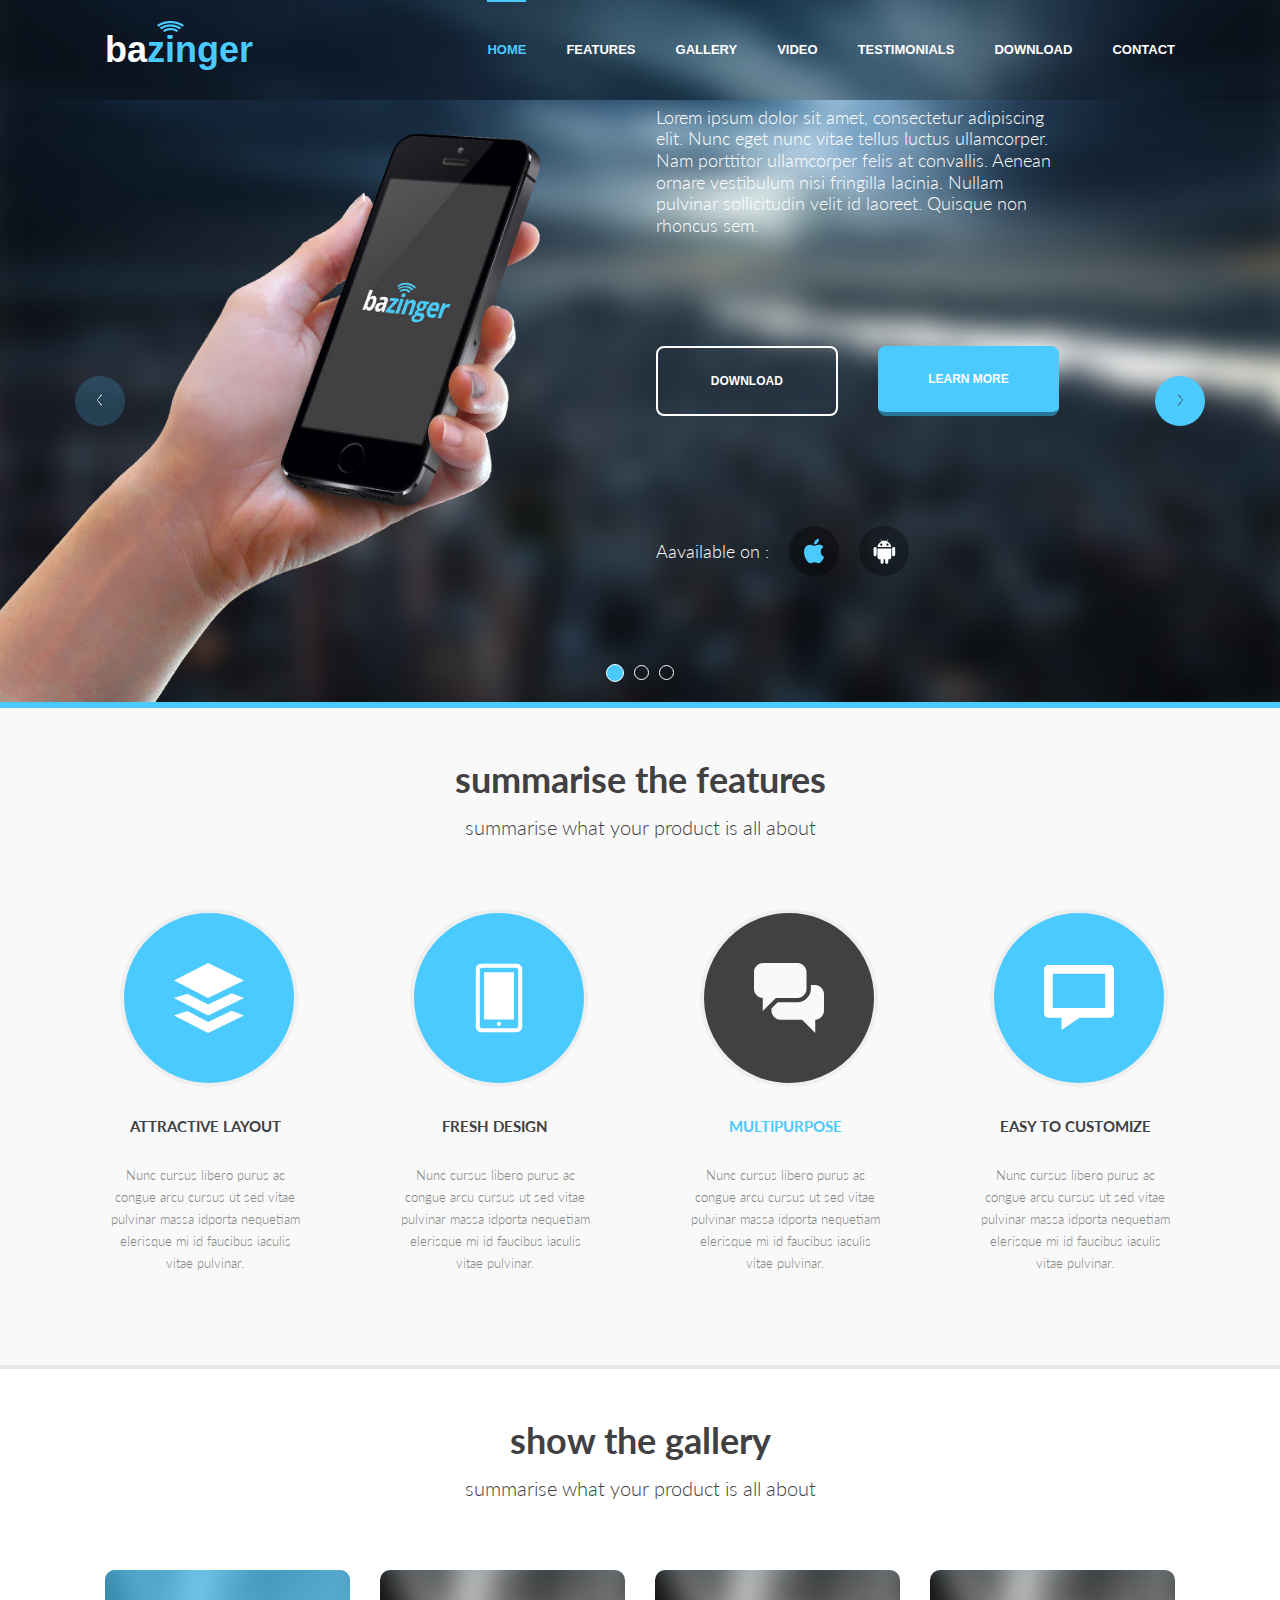
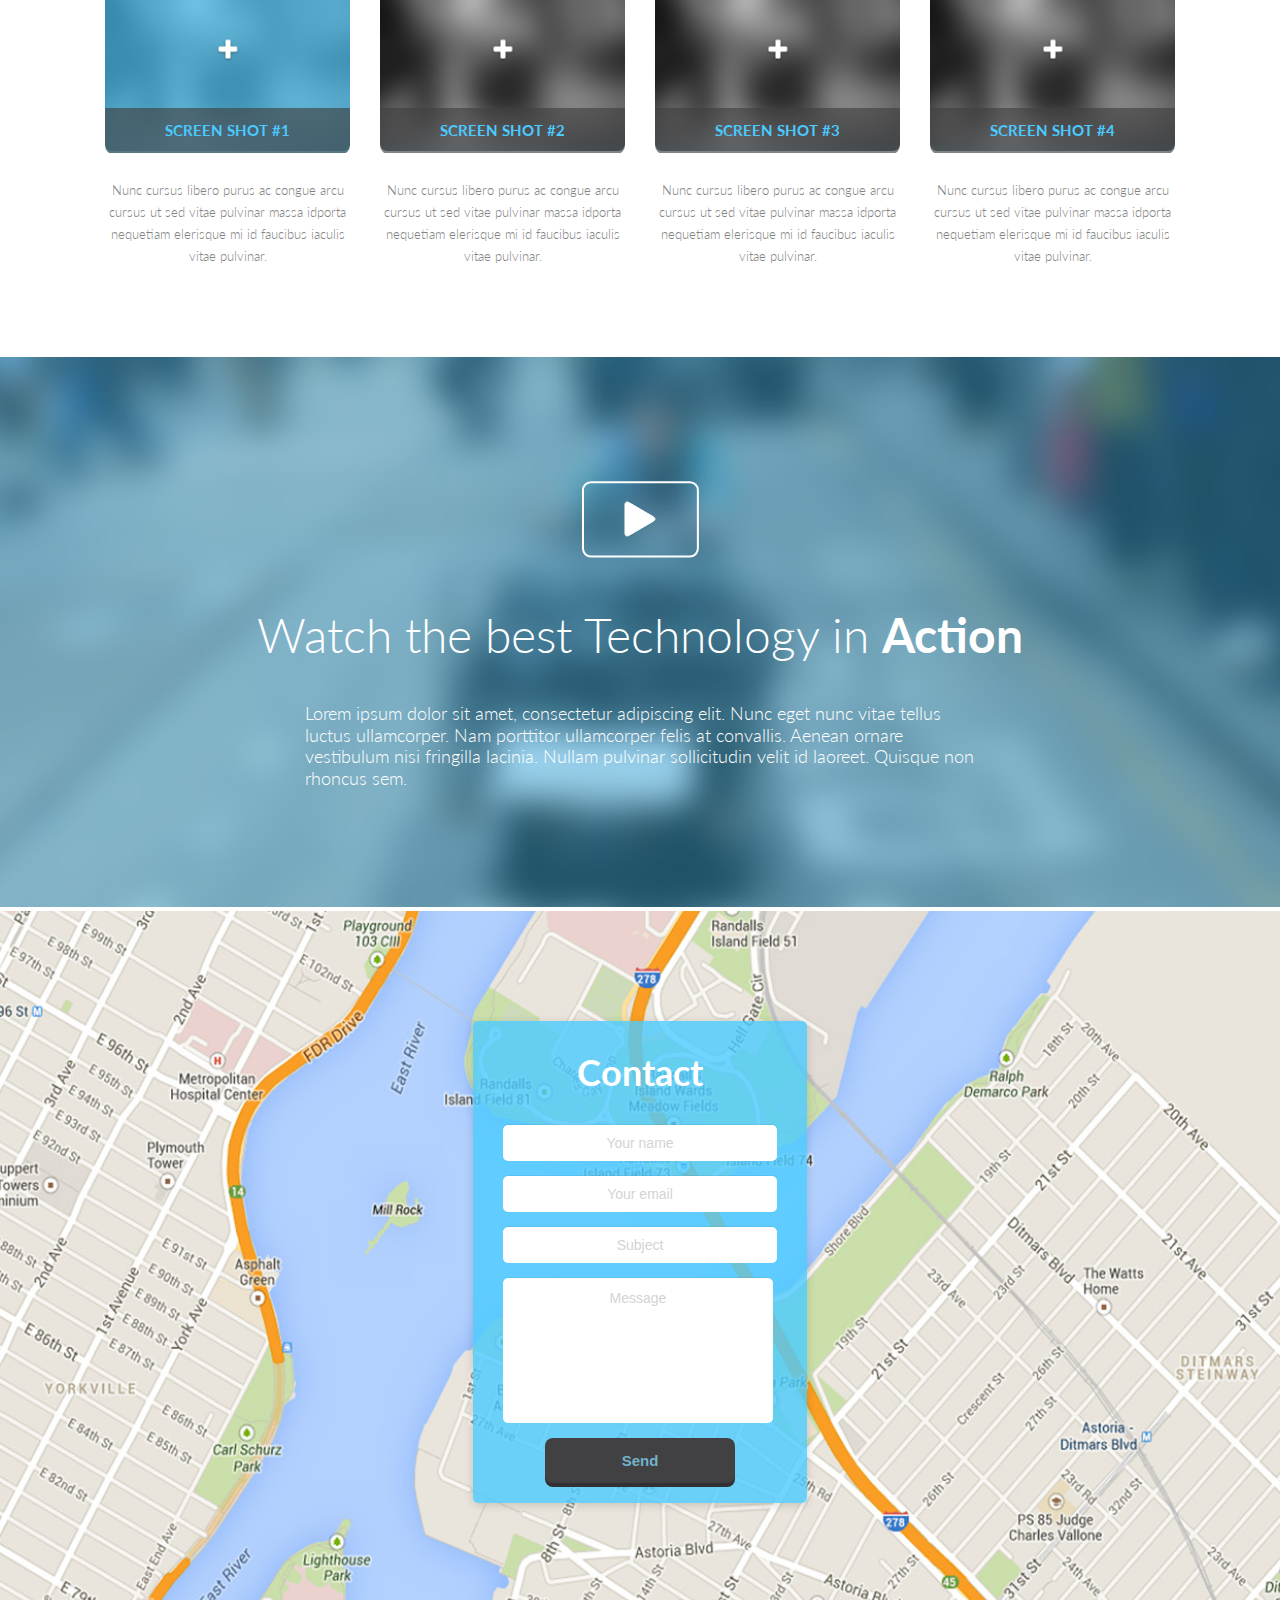
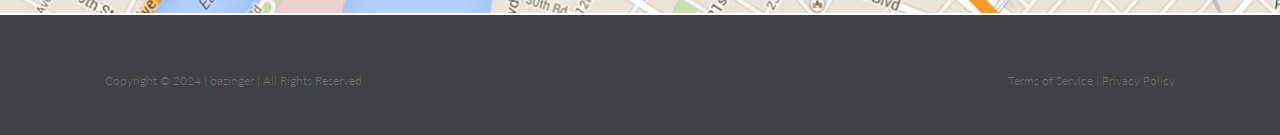
<file: index.html>
<!DOCTYPE html><html class="page" lang="en"><head><meta charset="UTF-8"><meta name="viewport" content="width=device-width, initial-scale=1.0"><title>bazinger</title><link rel="icon" type="image/x-icon" href="signal.923a9acd.ico"><link rel="stylesheet" href="main.ab045ac4.css"><script type="text/javascript" src="main.85f75eac.js" defer></script><script type="text/javascript" src="video.b539ad34.js" defer></script><script type="text/javascript" src="header.4826497b.js" defer></script></head><body class="page__body"> <aside class="menu page__menu" id="menu"> <div class="page__container"> <div class="header__top"> <a class="header__logo" href="#"> ba<span class="header__logo-colored">zinger</span> <img src="signal.295ed916.png" alt="signal" class="header__logo-img"> </a> <a href="#" class="header__menu"> <svg class="header__menu-img" width="18" height="18" viewBox="0 0 14 14" fill="white"> <path d="M7.00023 5.58599L11.9502 0.635986L13.3642 2.04999L8.41423 6.99999L13.3642 11.95L11.9502 13.364L7.00023 8.41399L2.05023 13.364L0.63623 11.95L5.58623 6.99999L0.63623 2.04999L2.05023 0.635986L7.00023 5.58599Z"> </path></svg> </a> </div> <ul class="header__list menu__list"> <li class="header__item"> <a href="#home" class="menu__link">Home</a> </li> <li class="header__item"> <a href="#features" class="menu__link">Features</a> </li> <li class="header__item"> <a href="#gallery" class="menu__link">Gallery</a> </li> <li class="header__item"> <a href="#video" class="menu__link">Video</a> </li> <li class="header__item"> <a href="#testimonials" class="menu__link">testimonials</a> </li> <li class="header__item"> <a href="#testimonials" class="menu__link">download</a> </li> <li class="header__item"> <a href="#contact" class="menu__link">contact</a> </li> </ul> </div> </aside> <div class="header"> <div class="page__container"> <div class="header__top"> <a class="header__logo" href="#"> ba<span class="header__logo-colored">zinger</span> <img src="signal.295ed916.png" alt="signal" class="header__logo-img"> </a> <ul class="header__list"> <li class="header__item"> <a href="#home" class="header__link header__link--current">Home</a> </li> <li class="header__item"> <a href="#features" class="header__link">Features</a> </li> <li class="header__item"> <a href="#gallery" class="header__link">Gallery</a> </li> <li class="header__item"> <a href="#video" class="header__link">Video</a> </li> <li class="header__item"> <a href="#testimonials" class="header__link">testimonials</a> </li> <li class="header__item"> <a href="#testimonials" class="header__link">download</a> </li> <li class="header__item"> <a href="#contact" class="header__link">contact</a> </li> </ul> <a href="#menu" class="header__menu"> <img class="header__menu-img" src="menu-burger.73f4af8c.svg" alt="menu"> </a> </div> </div> </div> <section class="slider" id="home"> <div class="slider__container"> <div class="slider__line"> <div class="slider__slide"> <div class="slide__container"> <h2 class="page__mainTitle slide__title"> Simple, Beautiful <span class="bold slide__title-bold">and Amazing</span> </h2> <p class="page__text slide__text"> Lorem ipsum dolor sit amet, consectetur adipiscing elit. Nunc eget nunc vitae tellus luctus ullamcorper. Nam porttitor ullamcorper felis at convallis. Aenean ornare vestibulum nisi fringilla lacinia. Nullam pulvinar sollicitudin velit id laoreet. Quisque non rhoncus sem. </p> <div class="slide__buttons"> <button class="button slide__buttons-button slide__buttons-donwload">DOWNLOAD</button> <button class="button slide__buttons-button slide__buttons-more">LEARN MORE</button> </div> <div class="slide__app"> <p class="slide__app-p">Aavailable on :</p> <a href="https://www.apple.com/app-store/" class="slide__app-link"> <svg xmlns="http://www.w3.org/2000/svg" xmlns:xlink="http://www.w3.org/1999/xlink" width="21px" height="26px"> <path fill-rule="evenodd" fill="rgb(75, 202, 255)" d="M16.771,13.814 C16.740,10.691 19.318,9.193 19.433,9.120 C17.984,6.1000 15.728,6.709 14.925,6.676 C13.004,6.481 11.177,7.806 10.204,7.806 C9.232,7.806 7.727,6.704 6.135,6.734 C4.043,6.764 2.113,7.951 1.034,9.825 C-1.139,13.598 0.478,19.188 2.597,22.248 C3.633,23.745 4.868,25.428 6.490,25.368 C8.050,25.307 8.641,24.358 10.529,24.358 C12.416,24.358 12.947,25.368 14.599,25.337 C16.279,25.307 17.344,23.811 18.372,22.308 C19.561,20.570 20.050,18.888 20.080,18.801 C20.043,18.785 16.804,17.543 16.771,13.814 ZM13.667,4.650 C14.527,3.606 15.108,2.158 14.949,0.713 C13.710,0.763 12.207,1.538 11.318,2.580 C10.520,3.504 9.822,4.979 10.009,6.396 C11.393,6.503 12.805,5.691 13.667,4.650 Z"></path> </svg> </a> <a href="https://www.apple.com/app-store/" class="slide__app-link"> <svg xmlns="http://www.w3.org/2000/svg" xmlns:xlink="http://www.w3.org/1999/xlink" width="23px" height="25px"> <path fill-rule="evenodd" fill="rgb(255, 255, 255)" d="M20.634,7.959 C19.786,7.959 19.093,8.653 19.093,9.500 L19.093,15.664 C19.093,16.512 19.786,17.205 20.634,17.205 C21.482,17.205 22.175,16.512 22.175,15.664 L22.175,9.500 C22.175,8.653 21.482,7.959 20.634,7.959 ZM2.141,7.959 C1.294,7.959 0.600,8.653 0.600,9.500 L0.600,15.664 C0.600,16.512 1.294,17.205 2.141,17.205 C2.990,17.205 3.683,16.512 3.683,15.664 L3.683,9.500 C3.683,8.653 2.990,7.959 2.141,7.959 ZM4.453,17.976 C4.453,19.252 5.488,20.287 6.765,20.287 L7.535,20.287 L7.535,23.370 C7.535,24.217 8.228,24.910 9.076,24.910 C9.924,24.910 10.617,24.217 10.617,23.370 L10.617,20.287 L12.158,20.287 L12.158,23.370 C12.158,24.217 12.851,24.910 13.699,24.910 C14.547,24.910 15.240,24.217 15.240,23.370 L15.240,20.287 L16.011,20.287 C17.288,20.287 18.322,19.252 18.322,17.976 L18.322,9.500 L4.453,9.500 L4.453,17.976 ZM14.243,2.409 L15.218,0.536 C15.268,0.442 15.230,0.325 15.137,0.276 C15.042,0.227 14.926,0.264 14.877,0.358 L13.887,2.260 C13.111,1.960 12.269,1.795 11.388,1.795 C10.506,1.795 9.664,1.960 8.889,2.260 L7.899,0.358 C7.850,0.264 7.733,0.227 7.638,0.276 C7.545,0.325 7.507,0.442 7.557,0.536 L8.532,2.409 C6.350,3.396 4.770,5.481 4.496,7.959 L18.279,7.959 C18.005,5.481 16.425,3.396 14.243,2.409 ZM8.306,6.765 C7.689,6.765 7.188,6.264 7.188,5.648 C7.188,5.031 7.689,4.530 8.306,4.530 C8.923,4.530 9.423,5.031 9.423,5.648 C9.423,6.264 8.923,6.765 8.306,6.765 ZM14.470,6.765 C13.853,6.765 13.352,6.264 13.352,5.648 C13.352,5.031 13.853,4.530 14.470,4.530 C15.087,4.530 15.587,5.031 15.587,5.648 C15.587,6.264 15.087,6.765 14.470,6.765 Z"></path> </svg> </a> </div> </div> </div> <div class="slider__slide"></div> <div class="slider__slide"></div> </div> </div> <button class="button slider__arrow slider__arrow--prev"> <svg class="button slider__arrow-icon" xmlns="http://www.w3.org/2000/svg" xmlns:xlink="http://www.w3.org/1999/xlink" width="7px" height="12px"> <path fill-rule="evenodd" d="M-0.000,11.999 L1.400,11.999 L6.1000,5.999 L1.400,-0.001 L-0.000,-0.001 L5.600,5.999 L-0.000,11.999 Z"></path> </svg> </button> <button class="button slider__arrow slider__arrow--active slider__arrow--next"> <svg class="button slider__arrow-icon" xmlns="http://www.w3.org/2000/svg" xmlns:xlink="http://www.w3.org/1999/xlink" width="7px" height="12px"> <path fill-rule="evenodd" d="M-0.000,11.999 L1.400,11.999 L6.1000,5.999 L1.400,-0.001 L-0.000,-0.001 L5.600,5.999 L-0.000,11.999 Z"></path> </svg> </button> <div class="slider__nav"> <button class="button slider__nav-dot slider__nav-dot--active"></button> <button class="button slider__nav-dot"></button> <button class="button slider__nav-dot"></button> </div> </section> <section class="features page__section" id="features"> <div class="page__container"> <h2 class="page__title">summarise the features</h2> <p class="page__subtitle">summarise what your product is all about</p> <div class="features__flex page__flex"> <div class="features__container page__section-container"> <div class="features__img"> <div class="features__img-container"> <svg xmlns="http://www.w3.org/2000/svg" xmlns:xlink="http://www.w3.org/1999/xlink" width="70px" height="70px"> <path fill-rule="evenodd" fill="rgb(255, 255, 255)" d="M0.011,34.999 L13.405,30.626 L34.1000,41.424 L57.688,30.353 L69.989,34.999 L34.1000,52.494 L0.011,34.999 ZM0.011,17.505 L34.1000,0.011 L69.989,17.505 L34.1000,34.999 L0.011,17.505 ZM34.1000,58.918 L57.688,47.847 L69.989,52.494 L34.1000,69.989 L0.011,52.494 L13.405,48.120 L34.1000,58.918 Z"></path> </svg> </div> </div> <h3 class="features__title page__headline">Attractive Layout</h3> <p class="features__p page__p">Nunc cursus libero purus ac congue arcu cursus ut sed vitae pulvinar massa idporta nequetiam elerisque mi id faucibus iaculis vitae pulvinar. </p> </div> <div class="features__container page__section-container"> <div class="features__img"> <div class="features__img-container"> <svg xmlns="http://www.w3.org/2000/svg" xmlns:xlink="http://www.w3.org/1999/xlink" width="47px" height="69px"> <path fill-rule="evenodd" fill="rgb(255, 255, 255)" d="M40.599,68.989 L6.401,68.989 C2.870,68.989 -0.011,66.088 -0.011,62.522 L-0.011,6.477 C-0.011,2.912 2.870,0.010 6.401,0.010 L40.599,0.010 C44.139,0.010 47.011,2.912 47.011,6.477 L47.011,62.522 C47.011,66.088 44.139,68.989 40.599,68.989 ZM42.736,6.477 C42.736,5.290 41.776,4.322 40.599,4.322 L6.401,4.322 C5.224,4.322 4.264,5.290 4.264,6.477 L4.264,62.522 C4.264,63.710 5.224,64.678 6.401,64.678 L40.599,64.678 C41.776,64.678 42.736,63.710 42.736,62.522 L42.736,6.477 ZM8.539,8.633 L38.461,8.633 L38.461,56.055 L8.539,56.055 L8.539,8.633 ZM23.500,58.211 C24.677,58.211 25.637,59.179 25.637,60.366 C25.637,61.554 24.677,62.522 23.500,62.522 C22.323,62.522 21.363,61.554 21.363,60.366 C21.363,59.179 22.323,58.211 23.500,58.211 Z"></path> </svg> </div> </div> <h3 class="features__title page__headline">Fresh Design</h3> <p class="features__p page__p"> Nunc cursus libero purus ac congue arcu cursus ut sed vitae pulvinar massa idporta nequetiam elerisque mi id faucibus iaculis vitae pulvinar. </p> </div> <div class="features__container page__section-container"> <div class="features__img"> <div class="features__img-container features__img-container--colored"> <svg xmlns="http://www.w3.org/2000/svg" xmlns:xlink="http://www.w3.org/1999/xlink" width="70px" height="70px"> <path fill-rule="evenodd" fill="rgb(249, 249, 249)" d="M61.242,56.868 L61.242,69.989 L48.121,56.868 L26.253,56.868 C21.879,56.868 17.505,52.494 17.505,48.120 L17.505,45.557 L23.690,39.373 L43.747,39.373 C50.496,39.373 56.868,32.997 56.868,26.252 L56.868,21.879 L61.242,21.879 C65.615,21.879 69.989,26.252 69.989,30.626 L69.989,48.120 C69.989,52.494 65.615,56.868 61.242,56.868 ZM43.747,34.999 L21.879,34.999 L8.758,48.120 L8.758,34.999 C4.384,34.999 0.011,30.626 0.011,26.252 L0.011,8.758 C0.011,4.384 4.384,0.010 8.758,0.010 L43.747,0.010 C48.121,0.010 52.494,4.384 52.494,8.758 L52.494,26.252 C52.494,30.626 48.121,34.999 43.747,34.999 Z"></path> </svg> </div> </div> <h3 class="features__title page__headline page__headline--colored">multipurpose</h3> <p class="features__p page__p"> Nunc cursus libero purus ac congue arcu cursus ut sed vitae pulvinar massa idporta nequetiam elerisque mi id faucibus iaculis vitae pulvinar. </p> </div> <div class="features__container page__section-container"> <div class="features__img"> <div class="features__img-container"> <svg xmlns="http://www.w3.org/2000/svg" xmlns:xlink="http://www.w3.org/1999/xlink" width="70px" height="66px"> <path fill-rule="evenodd" fill="rgb(255, 255, 255)" d="M65.615,-0.001 L4.385,-0.001 C1.980,-0.001 0.011,1.980 0.011,4.400 L0.011,48.400 C0.011,50.819 1.980,52.800 4.385,52.800 L17.505,52.800 L17.505,65.1000 L35.542,52.800 L65.615,52.800 C68.020,52.800 69.989,50.819 69.989,48.400 L69.989,4.400 C69.989,1.980 68.020,-0.001 65.615,-0.001 ZM61.242,43.1000 L8.758,43.1000 L8.758,8.800 L61.242,8.800 L61.242,43.1000 Z"></path> </svg> </div> </div> <h3 class="features__title page__headline">Easy to customize</h3> <p class="features__p page__p"> Nunc cursus libero purus ac congue arcu cursus ut sed vitae pulvinar massa idporta nequetiam elerisque mi id faucibus iaculis vitae pulvinar. </p> </div> </div> </div> </section> <section class="gallery page__section" id="gallery"> <div class="page__container"> <h2 class="page__title">show the gallery</h2> <p class="page__subtitle">summarise what your product is all about </p> <div class="gallery__flex page__flex"> <div class="gallery__container page__section-container"> <div class="gallery__img gallery__img--active"> <div class="gallery__img-overlay"></div> <img src="plus.85a18d09.png" alt="plus" class="gallery__img-plus"> <img src="screenShot.c7dedfc8.png" alt="screen shot" class="gallery__img-img"> <h3 class="gallery__headline page__headline">SCREEN SHOT #1</h3> </div> <p class="features__p page__p"> Nunc cursus libero purus ac congue arcu cursus ut sed vitae pulvinar massa idporta nequetiam elerisque mi id faucibus iaculis vitae pulvinar. </p> </div> <div class="gallery__container page__section-container"> <div class="gallery__img"> <div class="gallery__img-overlay"></div> <img src="plus.85a18d09.png" alt="plus" class="gallery__img-plus"> <img src="screenShot.c7dedfc8.png" alt="screen shot" class="gallery__img-img"> <h3 class="gallery__headline page__headline">SCREEN SHOT #2</h3> </div> <p class="features__p page__p"> Nunc cursus libero purus ac congue arcu cursus ut sed vitae pulvinar massa idporta nequetiam elerisque mi id faucibus iaculis vitae pulvinar. </p> </div> <div class="gallery__container page__section-container"> <div class="gallery__img"> <div class="gallery__img-overlay"></div> <img src="plus.85a18d09.png" alt="plus" class="gallery__img-plus"> <img src="screenShot.c7dedfc8.png" alt="screen shot" class="gallery__img-img"> <h3 class="gallery__headline page__headline">SCREEN SHOT #3</h3> </div> <p class="features__p page__p"> Nunc cursus libero purus ac congue arcu cursus ut sed vitae pulvinar massa idporta nequetiam elerisque mi id faucibus iaculis vitae pulvinar. </p> </div> <div class="gallery__container page__section-container"> <div class="gallery__img"> <div class="gallery__img-overlay"></div> <img src="plus.85a18d09.png" alt="plus" class="gallery__img-plus"> <img src="screenShot.c7dedfc8.png" alt="screen shot" class="gallery__img-img"> <h3 class="gallery__headline page__headline">SCREEN SHOT #4</h3> </div> <p class="features__p page__p"> Nunc cursus libero purus ac congue arcu cursus ut sed vitae pulvinar massa idporta nequetiam elerisque mi id faucibus iaculis vitae pulvinar. </p> </div> </div> </div> </section> <section class="page__container video" id="video"> <button class="button video__play"> <svg class="video__play-svg" xmlns="http://www.w3.org/2000/svg" xmlns:xlink="http://www.w3.org/1999/xlink" width="126px" height="85px"> <path fill-rule="evenodd" stroke-width="2px" fill-opacity="0" d="M13.972,5.145 L112.871,5.145 C117.290,5.145 120.871,8.727 120.871,13.145 L120.871,71.620 C120.871,76.038 117.290,79.621 112.871,79.621 L13.972,79.621 C9.554,79.621 5.972,76.038 5.972,71.620 L5.972,13.145 C5.972,8.727 9.554,5.145 13.972,5.145 Z"></path> <path fill-rule="evenodd" d="M76.551,39.919 L67.871,34.790 C65.935,33.645 62.766,31.775 60.822,30.630 L51.823,25.501 C49.888,24.356 47.985,25.275 47.985,27.549 L47.985,56.450 C47.985,58.716 49.888,59.644 51.823,58.498 L60.663,53.370 C62.606,52.224 65.856,50.354 67.791,49.209 L76.511,44.080 C78.446,42.935 78.486,41.064 76.551,39.919 Z"></path> </svg> </button> <h2 class="page__mainTitle video__title"> Watch the best Technology in <span class="bold">Action</span> </h2> <p class="page__text video__text"> Lorem ipsum dolor sit amet, consectetur adipiscing elit. Nunc eget nunc vitae tellus luctus ullamcorper. Nam porttitor ullamcorper felis at convallis. Aenean ornare vestibulum nisi fringilla lacinia. Nullam pulvinar sollicitudin velit id laoreet. Quisque non rhoncus sem. </p>  <div class="video__modal"></div> </section> <section class="contact" id="contact"> <form action="" class="form" id="form"> <h3 class="form__title">Contact</h3> <input class="form__input" type="text" placeholder="Your name" required> <input class="form__input" type="email" placeholder="Your email" required> <input class="form__input" type="text" placeholder="Subject" required> <textarea class="form__input form__input--message" type="text" placeholder="Message" required></textarea> <button class="button form__button" type="submit">Send</button> </form> </section> <footer class="footer"> <div class="footer__container page__container"> <p class="footer__copyright"> Copyright © 2024 | bazinger | All Rights Reserved </p> <p class="footer__copyright"> Terms of Service | Privacy Policy </p> </div> </footer> </body></html>
</file>
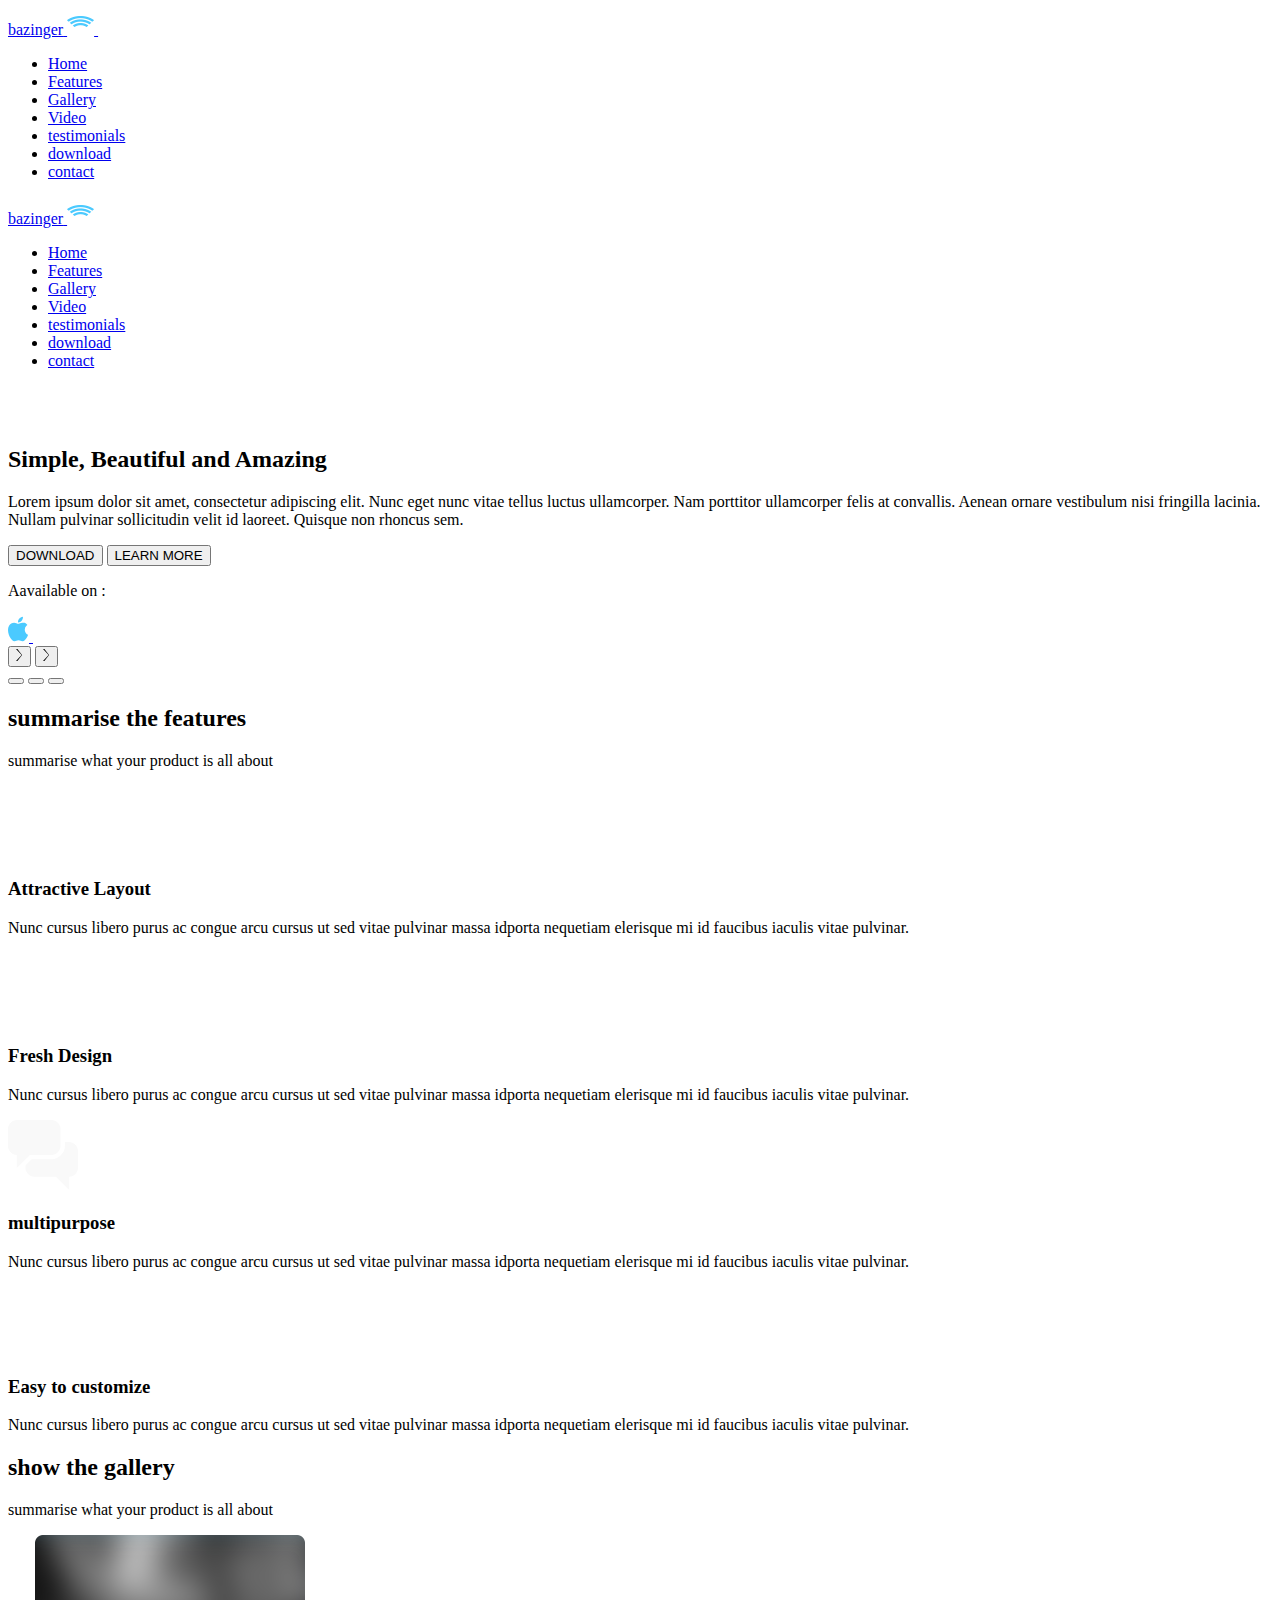
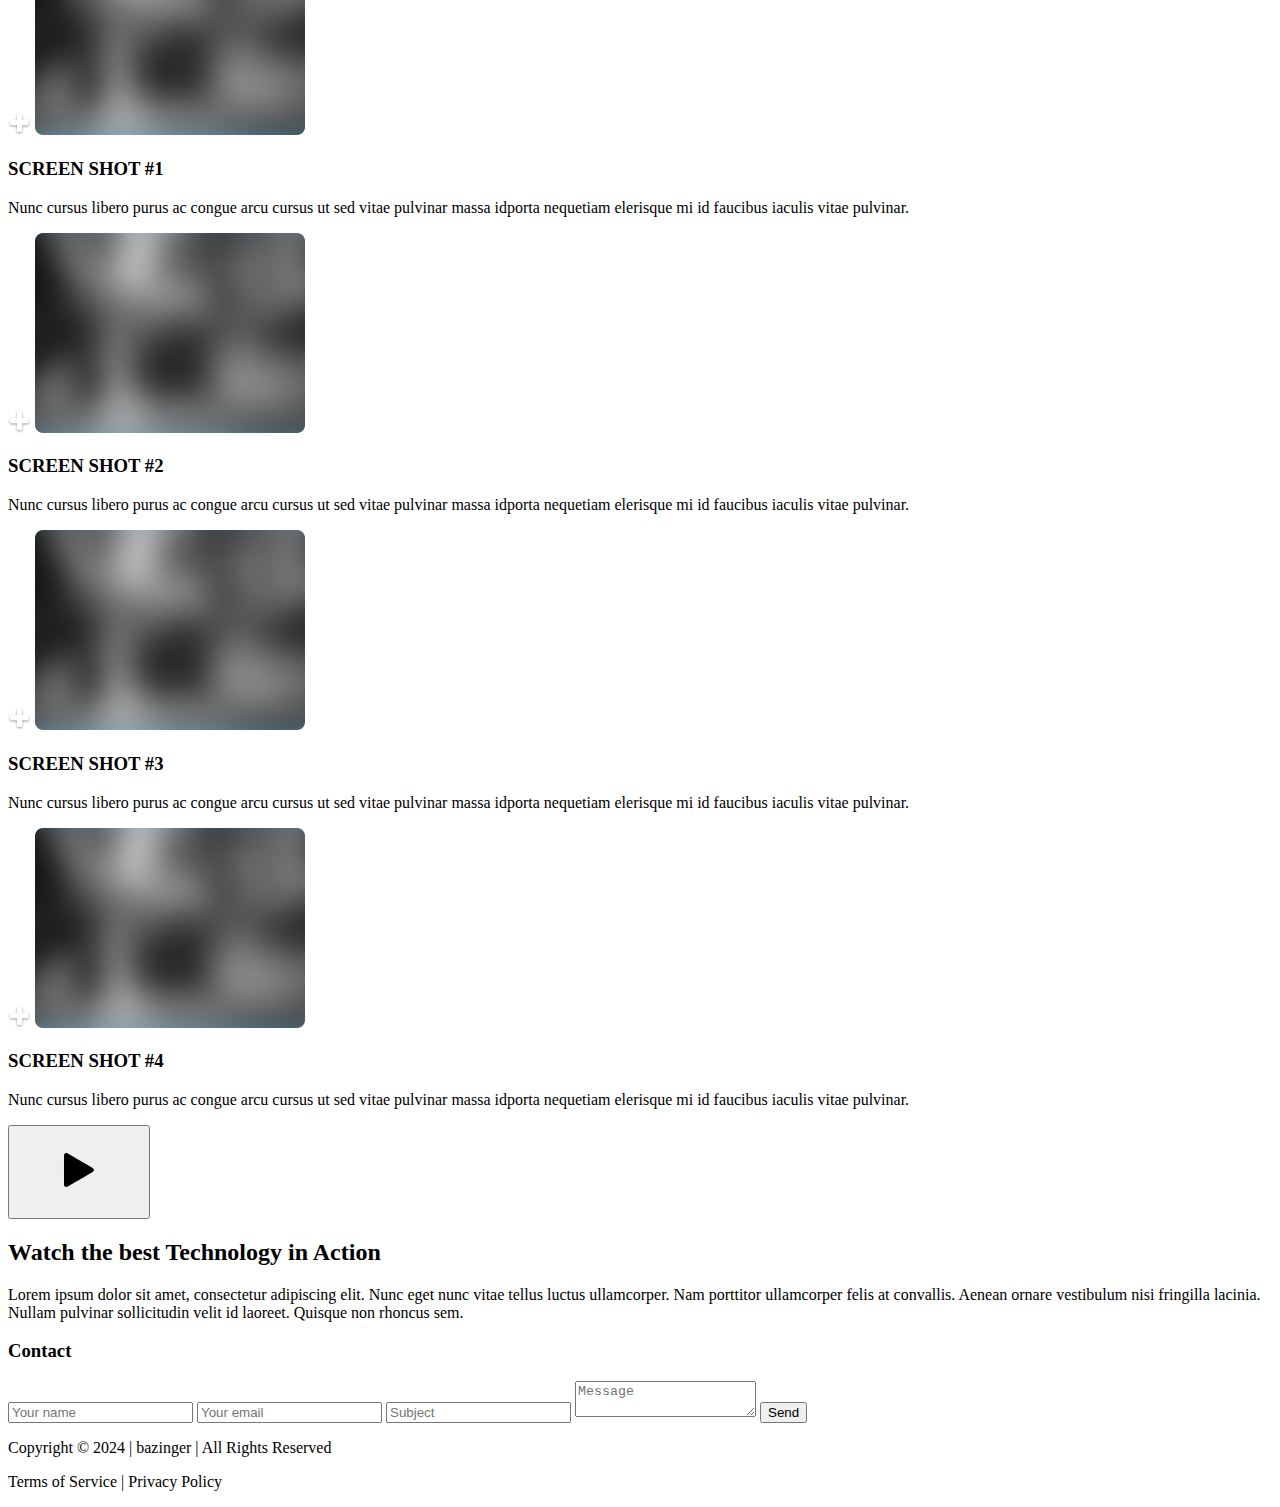
<file: src/index.html>
<!DOCTYPE html>
<html class="page" lang="en">

<head>
  <meta charset="UTF-8">
  <meta name="viewport" content="width=device-width, initial-scale=1.0">
  <title>bazinger</title>
  <link rel="icon" type="image/x-icon" href="images/signal.ico">
  <link rel="stylesheet" href="./styles/main.scss">
  <script type="text/javascript" src="scripts/main.js" defer></script>
  <script type="text/javascript" src="scripts/video.js" defer></script>
  <script type="text/javascript" src="scripts/header.js" defer></script>
</head>

<body class="page__body">
  <aside class="page__menu menu" id="menu">
    <div class="page__container">
      <div class="header__top">
        <a class="header__logo" href="#">
          ba<span class="header__logo-colored">zinger</span>
          <img src="images/signal.png" alt="signal" class="header__logo-img">
        </a>

        <a href="#" class="header__menu">
          <svg class="header__menu-img" width="18" height="18" viewBox="0 0 14 14" fill="white">
            <path
              d="M7.00023 5.58599L11.9502 0.635986L13.3642 2.04999L8.41423 6.99999L13.3642 11.95L11.9502 13.364L7.00023 8.41399L2.05023 13.364L0.63623 11.95L5.58623 6.99999L0.63623 2.04999L2.05023 0.635986L7.00023 5.58599Z">
          </svg>
        </a>
      </div>

      <ul class="header__list menu__list">
        <li class="header__item ">
          <a href="#home" class="menu__link">Home</a>
        </li>

        <li class="header__item">
          <a href="#features" class="menu__link">Features</a>
        </li>

        <li class="header__item">
          <a href="#gallery" class="menu__link">Gallery</a>
        </li>

        <li class="header__item">
          <a href="#video" class="menu__link">Video</a>
        </li>

        <li class="header__item">
          <a href="#testimonials" class="menu__link">testimonials</a>
        </li>

        <li class="header__item">
          <a href="#testimonials" class="menu__link">download</a>
        </li>

        <li class="header__item">
          <a href="#contact" class="menu__link">contact</a>
        </li>
      </ul>
    </div>
  </aside>

  <div class="header">
    <div class="page__container">
      <div class="header__top">
        <a class="header__logo" href="#">
          ba<span class="header__logo-colored">zinger</span>
          <img src="images/signal.png" alt="signal" class="header__logo-img">
        </a>

        <ul class="header__list">
          <li class="header__item ">
            <a href="#home" class="header__link header__link--current">Home</a>
          </li>

          <li class="header__item">
            <a href="#features" class="header__link">Features</a>
          </li>

          <li class="header__item">
            <a href="#gallery" class="header__link">Gallery</a>
          </li>

          <li class="header__item">
            <a href="#video" class="header__link">Video</a>
          </li>

          <li class="header__item">
            <a href="#testimonials" class="header__link">testimonials</a>
          </li>

          <li class="header__item">
            <a href="#testimonials" class="header__link">download</a>
          </li>

          <li class="header__item">
            <a href="#contact" class="header__link">contact</a>
          </li>
        </ul>

        <a href="#menu" class="header__menu">
          <img class="header__menu-img" src="images/icons/menu-burger.svg" alt="menu">
        </a>
      </div>
    </div>
  </div>

  <section class="slider" id="home">
    <div class="slider__container">
      <div class="slider__line">
        <div class="slider__slide">
          <div class="slide__container">
            <h2 class="page__mainTitle slide__title">
              Simple, Beautiful <span class="bold slide__title-bold">and Amazing</span>
            </h2>

            <p class="page__text slide__text">
              Lorem ipsum dolor sit amet, consectetur adipiscing elit. Nunc eget nunc vitae tellus luctus ullamcorper.
              Nam porttitor ullamcorper felis at convallis. Aenean ornare vestibulum nisi fringilla lacinia. Nullam
              pulvinar sollicitudin velit id laoreet. Quisque non rhoncus sem.
            </p>

            <div class="slide__buttons">
              <button class="button slide__buttons-button slide__buttons-donwload">DOWNLOAD</button>
              <button class="button slide__buttons-button slide__buttons-more">LEARN MORE</button>
            </div>

            <div class="slide__app">
              <p class="slide__app-p">Aavailable on :</p>
              <a href="https://www.apple.com/app-store/" class="slide__app-link">
                <svg xmlns="http://www.w3.org/2000/svg" xmlns:xlink="http://www.w3.org/1999/xlink" width="21px"
                  height="26px">
                  <path fill-rule="evenodd" fill="rgb(75, 202, 255)"
                    d="M16.771,13.814 C16.740,10.691 19.318,9.193 19.433,9.120 C17.984,6.1000 15.728,6.709 14.925,6.676 C13.004,6.481 11.177,7.806 10.204,7.806 C9.232,7.806 7.727,6.704 6.135,6.734 C4.043,6.764 2.113,7.951 1.034,9.825 C-1.139,13.598 0.478,19.188 2.597,22.248 C3.633,23.745 4.868,25.428 6.490,25.368 C8.050,25.307 8.641,24.358 10.529,24.358 C12.416,24.358 12.947,25.368 14.599,25.337 C16.279,25.307 17.344,23.811 18.372,22.308 C19.561,20.570 20.050,18.888 20.080,18.801 C20.043,18.785 16.804,17.543 16.771,13.814 ZM13.667,4.650 C14.527,3.606 15.108,2.158 14.949,0.713 C13.710,0.763 12.207,1.538 11.318,2.580 C10.520,3.504 9.822,4.979 10.009,6.396 C11.393,6.503 12.805,5.691 13.667,4.650 Z" />
                </svg>
              </a>
              <a href="https://www.apple.com/app-store/" class="slide__app-link">
                <svg xmlns="http://www.w3.org/2000/svg" xmlns:xlink="http://www.w3.org/1999/xlink" width="23px"
                  height="25px">
                  <path fill-rule="evenodd" fill="rgb(255, 255, 255)"
                    d="M20.634,7.959 C19.786,7.959 19.093,8.653 19.093,9.500 L19.093,15.664 C19.093,16.512 19.786,17.205 20.634,17.205 C21.482,17.205 22.175,16.512 22.175,15.664 L22.175,9.500 C22.175,8.653 21.482,7.959 20.634,7.959 ZM2.141,7.959 C1.294,7.959 0.600,8.653 0.600,9.500 L0.600,15.664 C0.600,16.512 1.294,17.205 2.141,17.205 C2.990,17.205 3.683,16.512 3.683,15.664 L3.683,9.500 C3.683,8.653 2.990,7.959 2.141,7.959 ZM4.453,17.976 C4.453,19.252 5.488,20.287 6.765,20.287 L7.535,20.287 L7.535,23.370 C7.535,24.217 8.228,24.910 9.076,24.910 C9.924,24.910 10.617,24.217 10.617,23.370 L10.617,20.287 L12.158,20.287 L12.158,23.370 C12.158,24.217 12.851,24.910 13.699,24.910 C14.547,24.910 15.240,24.217 15.240,23.370 L15.240,20.287 L16.011,20.287 C17.288,20.287 18.322,19.252 18.322,17.976 L18.322,9.500 L4.453,9.500 L4.453,17.976 ZM14.243,2.409 L15.218,0.536 C15.268,0.442 15.230,0.325 15.137,0.276 C15.042,0.227 14.926,0.264 14.877,0.358 L13.887,2.260 C13.111,1.960 12.269,1.795 11.388,1.795 C10.506,1.795 9.664,1.960 8.889,2.260 L7.899,0.358 C7.850,0.264 7.733,0.227 7.638,0.276 C7.545,0.325 7.507,0.442 7.557,0.536 L8.532,2.409 C6.350,3.396 4.770,5.481 4.496,7.959 L18.279,7.959 C18.005,5.481 16.425,3.396 14.243,2.409 ZM8.306,6.765 C7.689,6.765 7.188,6.264 7.188,5.648 C7.188,5.031 7.689,4.530 8.306,4.530 C8.923,4.530 9.423,5.031 9.423,5.648 C9.423,6.264 8.923,6.765 8.306,6.765 ZM14.470,6.765 C13.853,6.765 13.352,6.264 13.352,5.648 C13.352,5.031 13.853,4.530 14.470,4.530 C15.087,4.530 15.587,5.031 15.587,5.648 C15.587,6.264 15.087,6.765 14.470,6.765 Z" />
                </svg>
              </a>
            </div>
          </div>
        </div>
        <div class="slider__slide"></div>
        <div class="slider__slide"></div>
      </div>
    </div>

    <button class="button slider__arrow slider__arrow--prev">
      <svg class="button slider__arrow-icon" xmlns="http://www.w3.org/2000/svg"
        xmlns:xlink="http://www.w3.org/1999/xlink" width="7px" height="12px">
        <path fill-rule="evenodd"
          d="M-0.000,11.999 L1.400,11.999 L6.1000,5.999 L1.400,-0.001 L-0.000,-0.001 L5.600,5.999 L-0.000,11.999 Z" />
      </svg>
    </button>

    <button class="button slider__arrow slider__arrow--next slider__arrow--active">
      <svg class="button slider__arrow-icon" xmlns="http://www.w3.org/2000/svg"
        xmlns:xlink="http://www.w3.org/1999/xlink" width="7px" height="12px">
        <path fill-rule="evenodd"
          d="M-0.000,11.999 L1.400,11.999 L6.1000,5.999 L1.400,-0.001 L-0.000,-0.001 L5.600,5.999 L-0.000,11.999 Z" />
      </svg>
    </button>

    <div class="slider__nav">
      <button class="button slider__nav-dot slider__nav-dot--active"></button>
      <button class="button slider__nav-dot"></button>
      <button class="button slider__nav-dot"></button>
    </div>
  </section>

  <section class="features page__section" id="features">
    <div class="page__container">
      <h2 class="page__title">summarise the features</h2>
      <p class="page__subtitle">summarise what your product is all about</p>
      <div class="features__flex page__flex">
        <div class="features__container page__section-container">
          <div class="features__img">
            <div class="features__img-container">
              <svg xmlns="http://www.w3.org/2000/svg" xmlns:xlink="http://www.w3.org/1999/xlink" width="70px"
                height="70px">
                <path fill-rule="evenodd" fill="rgb(255, 255, 255)"
                  d="M0.011,34.999 L13.405,30.626 L34.1000,41.424 L57.688,30.353 L69.989,34.999 L34.1000,52.494 L0.011,34.999 ZM0.011,17.505 L34.1000,0.011 L69.989,17.505 L34.1000,34.999 L0.011,17.505 ZM34.1000,58.918 L57.688,47.847 L69.989,52.494 L34.1000,69.989 L0.011,52.494 L13.405,48.120 L34.1000,58.918 Z" />
              </svg>
            </div>
          </div>

          <h3 class="features__title page__headline">Attractive Layout</h3>

          <p class="features__p page__p">Nunc cursus libero purus ac congue arcu cursus ut sed vitae pulvinar massa
            idporta
            nequetiam elerisque mi id faucibus iaculis vitae pulvinar.
          </p>
        </div>

        <div class="features__container page__section-container">
          <div class="features__img">
            <div class="features__img-container">
              <svg xmlns="http://www.w3.org/2000/svg" xmlns:xlink="http://www.w3.org/1999/xlink" width="47px"
                height="69px">
                <path fill-rule="evenodd" fill="rgb(255, 255, 255)"
                  d="M40.599,68.989 L6.401,68.989 C2.870,68.989 -0.011,66.088 -0.011,62.522 L-0.011,6.477 C-0.011,2.912 2.870,0.010 6.401,0.010 L40.599,0.010 C44.139,0.010 47.011,2.912 47.011,6.477 L47.011,62.522 C47.011,66.088 44.139,68.989 40.599,68.989 ZM42.736,6.477 C42.736,5.290 41.776,4.322 40.599,4.322 L6.401,4.322 C5.224,4.322 4.264,5.290 4.264,6.477 L4.264,62.522 C4.264,63.710 5.224,64.678 6.401,64.678 L40.599,64.678 C41.776,64.678 42.736,63.710 42.736,62.522 L42.736,6.477 ZM8.539,8.633 L38.461,8.633 L38.461,56.055 L8.539,56.055 L8.539,8.633 ZM23.500,58.211 C24.677,58.211 25.637,59.179 25.637,60.366 C25.637,61.554 24.677,62.522 23.500,62.522 C22.323,62.522 21.363,61.554 21.363,60.366 C21.363,59.179 22.323,58.211 23.500,58.211 Z" />
              </svg>
            </div>
          </div>

          <h3 class="features__title page__headline">Fresh Design</h3>

          <p class="features__p page__p">
            Nunc cursus libero purus ac congue arcu cursus ut sed vitae pulvinar massa idporta nequetiam elerisque mi id
            faucibus iaculis vitae pulvinar.
          </p>
        </div>

        <div class="features__container page__section-container">
          <div class="features__img">
            <div class="features__img-container features__img-container--colored">
              <svg xmlns="http://www.w3.org/2000/svg" xmlns:xlink="http://www.w3.org/1999/xlink" width="70px"
                height="70px">
                <path fill-rule="evenodd" fill="rgb(249, 249, 249)"
                  d="M61.242,56.868 L61.242,69.989 L48.121,56.868 L26.253,56.868 C21.879,56.868 17.505,52.494 17.505,48.120 L17.505,45.557 L23.690,39.373 L43.747,39.373 C50.496,39.373 56.868,32.997 56.868,26.252 L56.868,21.879 L61.242,21.879 C65.615,21.879 69.989,26.252 69.989,30.626 L69.989,48.120 C69.989,52.494 65.615,56.868 61.242,56.868 ZM43.747,34.999 L21.879,34.999 L8.758,48.120 L8.758,34.999 C4.384,34.999 0.011,30.626 0.011,26.252 L0.011,8.758 C0.011,4.384 4.384,0.010 8.758,0.010 L43.747,0.010 C48.121,0.010 52.494,4.384 52.494,8.758 L52.494,26.252 C52.494,30.626 48.121,34.999 43.747,34.999 Z" />
              </svg>
            </div>
          </div>

          <h3 class="features__title page__headline page__headline--colored">multipurpose</h3>

          <p class="features__p page__p">
            Nunc cursus libero purus ac congue arcu cursus ut sed vitae pulvinar massa idporta nequetiam elerisque mi id
            faucibus iaculis vitae pulvinar.
          </p>
        </div>

        <div class="features__container page__section-container">
          <div class="features__img ">
            <div class="features__img-container">
              <svg xmlns="http://www.w3.org/2000/svg" xmlns:xlink="http://www.w3.org/1999/xlink" width="70px"
                height="66px">
                <path fill-rule="evenodd" fill="rgb(255, 255, 255)"
                  d="M65.615,-0.001 L4.385,-0.001 C1.980,-0.001 0.011,1.980 0.011,4.400 L0.011,48.400 C0.011,50.819 1.980,52.800 4.385,52.800 L17.505,52.800 L17.505,65.1000 L35.542,52.800 L65.615,52.800 C68.020,52.800 69.989,50.819 69.989,48.400 L69.989,4.400 C69.989,1.980 68.020,-0.001 65.615,-0.001 ZM61.242,43.1000 L8.758,43.1000 L8.758,8.800 L61.242,8.800 L61.242,43.1000 Z" />
              </svg>
            </div>
          </div>

          <h3 class="features__title page__headline">Easy to customize</h3>

          <p class="features__p page__p">
            Nunc cursus libero purus ac congue arcu cursus ut sed vitae pulvinar massa idporta nequetiam elerisque mi id
            faucibus iaculis vitae pulvinar.
          </p>
        </div>

      </div>
    </div>
  </section>

  <section class="gallery page__section" id="gallery">
    <div class="page__container">
      <h2 class="page__title">show the gallery</h2>
      <p class="page__subtitle">summarise what your product is all about </p>
      <div class="gallery__flex page__flex">
        <div class="gallery__container page__section-container">
          <div class="gallery__img gallery__img--active">
            <div class="gallery__img-overlay"></div>
            <img src="images/plus.png" alt="plus" class="gallery__img-plus">
            <img src="images/screenShot.png" alt="screen shot" class="gallery__img-img">
            <h3 class="gallery__headline page__headline">SCREEN SHOT #1</h3>
          </div>

          <p class="features__p page__p">
            Nunc cursus libero purus ac congue arcu cursus ut sed vitae pulvinar massa
            idporta nequetiam elerisque mi id faucibus iaculis vitae pulvinar.
          </p>
        </div>

        <div class="gallery__container page__section-container">
          <div class="gallery__img">
            <div class="gallery__img-overlay"></div>
            <img src="images/plus.png" alt="plus" class="gallery__img-plus">
            <img src="images/screenShot.png" alt="screen shot" class="gallery__img-img">
            <h3 class="gallery__headline page__headline">SCREEN SHOT #2</h3>
          </div>

          <p class="features__p page__p">
            Nunc cursus libero purus ac congue arcu cursus ut sed vitae pulvinar massa
            idporta nequetiam elerisque mi id faucibus iaculis vitae pulvinar.
          </p>
        </div>

        <div class="gallery__container page__section-container">
          <div class="gallery__img">
            <div class="gallery__img-overlay"></div>
            <img src="images/plus.png" alt="plus" class="gallery__img-plus">
            <img src="images/screenShot.png" alt="screen shot" class="gallery__img-img">
            <h3 class="gallery__headline page__headline">SCREEN SHOT #3</h3>
          </div>

          <p class="features__p page__p">
            Nunc cursus libero purus ac congue arcu cursus ut sed vitae pulvinar massa
            idporta nequetiam elerisque mi id faucibus iaculis vitae pulvinar.
          </p>
        </div>

        <div class="gallery__container page__section-container">
          <div class="gallery__img">
            <div class="gallery__img-overlay"></div>
            <img src="images/plus.png" alt="plus" class="gallery__img-plus">
            <img src="images/screenShot.png" alt="screen shot" class="gallery__img-img">
            <h3 class="gallery__headline page__headline">SCREEN SHOT #4</h3>
          </div>

          <p class="features__p page__p">
            Nunc cursus libero purus ac congue arcu cursus ut sed vitae pulvinar massa
            idporta nequetiam elerisque mi id faucibus iaculis vitae pulvinar.
          </p>
        </div>
      </div>
    </div>

  </section>

    <section class="video page__container" id="video">
        <button class="button video__play">
          <svg class="video__play-svg" xmlns="http://www.w3.org/2000/svg" xmlns:xlink="http://www.w3.org/1999/xlink"
            width="126px" height="85px">
            <path fill-rule="evenodd" stroke-width="2px" fill-opacity="0"
              d="M13.972,5.145 L112.871,5.145 C117.290,5.145 120.871,8.727 120.871,13.145 L120.871,71.620 C120.871,76.038 117.290,79.621 112.871,79.621 L13.972,79.621 C9.554,79.621 5.972,76.038 5.972,71.620 L5.972,13.145 C5.972,8.727 9.554,5.145 13.972,5.145 Z" />
            <path fill-rule="evenodd"
              d="M76.551,39.919 L67.871,34.790 C65.935,33.645 62.766,31.775 60.822,30.630 L51.823,25.501 C49.888,24.356 47.985,25.275 47.985,27.549 L47.985,56.450 C47.985,58.716 49.888,59.644 51.823,58.498 L60.663,53.370 C62.606,52.224 65.856,50.354 67.791,49.209 L76.511,44.080 C78.446,42.935 78.486,41.064 76.551,39.919 Z" />
          </svg>
        </button>

        <h2 class="page__mainTitle video__title">
          Watch the best Technology in <span class="bold">Action</span>
        </h2>

        <p class="page__text video__text">
          Lorem ipsum dolor sit amet, consectetur adipiscing elit. Nunc eget nunc vitae tellus luctus ullamcorper. Nam
          porttitor ullamcorper felis at convallis. Aenean ornare vestibulum nisi fringilla lacinia. Nullam pulvinar
          sollicitudin velit id laoreet. Quisque non rhoncus sem.
        </p>
      <div class="video__modal"></div>
    </section>

  <section class="contact" id="contact">
    <form action="" class="form" id="form">
      <h3 class="form__title">Contact</h3>

      <input class="form__input" type="text" placeholder="Your name" required>
      <input class="form__input" type="email" placeholder="Your email" required>
      <input class="form__input" type="text" placeholder="Subject" required>
      <textarea class="form__input form__input--message" type="text" placeholder="Message" required></textarea>

      <button class="button form__button" type="submit">Send</button>
    </form>
  </section>

  <footer class="footer">
    <div class="page__container footer__container">
      <p class="footer__copyright">
        Copyright © 2024 | bazinger | All Rights Reserved
      </p>

      <p class="footer__copyright">
        Terms of Service | Privacy Policy
      </p>
    </div>
  </footer>
</body>
</html>
</file>
<file: main.ab045ac4.css>
@import url("https://fonts.googleapis.com/css2?family=Lato:ital,wght@0,100;0,300;0,400;0,700;0,900;1,100;1,300;1,400;1,700;1,900&display=swap");.header__link,.header__logo,.menu__link{font-family:DroidSans,sans-serif;text-decoration:none;color:#fff;font-weight:700;text-transform:uppercase;transition:color .3s;line-height:1.2}.header__link:hover,.header__logo:hover,.menu__link:hover{color:#4bcaff}.header__link--current:after,.menu__link:after{position:absolute;content:"";bottom:0;left:0;height:2px;background-color:#4bcaff;width:100%;display:block}@font-face{font-family:DroidSans,sans-serif;src:url(DroidSans.f1921410.ttf) format("truetype");font-weight:400;font-style:normal}@font-face{font-family:DroidSans,sans-serif;src:url(DroidSans-Bold.8db01ebb.ttf) format("truetype");font-weight:600;font-style:normal}@font-face{font-family:Arial,sans-serif;font-style:normal;font-weight:400;src:url(ARIAL.2923efd1.ttf) format("truetype")}.page{font-family:Lato,sans-serif;line-height:1.2;scroll-behavior:smooth;color:#fff;font-weight:300}.page__body{margin:0;min-width:340px;overflow:scroll}.page__body--with-menu{overflow:hidden}.page__container{max-width:1480px;padding:0 20px}@media (min-width:640px){.page__container{padding:0 80px;margin:0 auto}}@media (min-width:1280px){.page__container{padding:0 105px}}.page__flex{display:flex;flex-direction:column;justify-content:space-between}@media (min-width:640px){.page__flex{flex-direction:row;flex-wrap:wrap}}@media (min-width:1280px){.page__flex{flex-direction:row;flex-wrap:nowrap}}.page__section{padding:30px 0 45px}@media (min-width:640px){.page__section{padding:40px 0 60px}}@media (min-width:1280px){.page__section{padding:50px 0 90px}}.page__section-container{display:flex;flex-direction:column;align-items:center}.page__mainTitle{margin:0 0 30px;line-height:1.2;font-weight:300}@media (min-width:640px){.page__mainTitle{font-size:48px}}@media (min-width:1280px){.page__mainTitle{margin:0 0 30px;font-size:48px;line-height:1.2;font-weight:300}}.page__text{font-size:16px;line-height:1.2;text-align:left;margin:0 0 20px}@media (min-width:640px){.page__text{font-size:18px}}@media (min-width:1280px){.page__text{margin:0 0 40px}}.page__title{font-weight:700;text-align:center;font-size:36px;color:#414042;margin:0 0 8px}@media (min-width:1280px){.page__title{margin-bottom:14px}}.page__subtitle{font-size:20px;color:#414042;text-align:center;margin:0 0 30px}@media (min-width:1280px){.page__subtitle{margin:0 0 70px}}.page__headline{font-size:15px;text-align:center;color:#414042;font-weight:700;text-transform:uppercase;margin:0}.page__headline--colored{color:#4bcaff}.page__p{font-size:13px;color:#838383;line-height:1.692;text-align:center;margin:0}.button{font-size:15px;color:#fff;font-weight:700;border-radius:8px;background:none;border:none;text-decoration:none;cursor:pointer;transition:opacity .3s}.button:hover{opacity:.8}.bold{font-weight:700}.header{background-image:url(header.e6fd7b9b.jpg);background-repeat:no-repeat;background-position:top;background-size:180%;left:0;top:0;right:0;z-index:2}@media (min-width:640px){.header{background-size:cover}}@media (min-width:1280px){.header{position:sticky}}.header:after{display:block;background-color:#070707;opacity:.302;position:absolute;content:"";left:0;top:0;bottom:0;right:0;pointer-events:none}.header__top{position:relative;display:flex;justify-content:space-between;align-items:center;height:50px}@media (min-width:640px){.header__top{height:60px}}@media (min-width:1280px){.header__top{height:100px}}.header__logo{position:relative;text-transform:none;font-size:24px;text-align:center;z-index:1}.header__logo:hover{color:inherit}@media (min-width:1280px){.header__logo{font-size:36px}}.header__logo-colored{color:#4bcaff}.header__logo-img{position:absolute;width:16px;left:35px;top:-9px}@media (min-width:1280px){.header__logo-img{width:auto;left:35%;top:-15px}}.header__list{display:none;list-style:none;padding:0;margin:0;gap:40px;z-index:2;height:100%}@media (min-width:1280px){.header__list{display:flex}}.header__item{margin:0;position:relative}.header__item:hover{color:#4bcaff;transition:.3s}.header__link{display:flex;align-items:center;height:100%;font-size:13px}.header__link--current{color:#4bcaff}.header__link--current:after{display:none}@media (min-width:1280px){.header__link--current:after{top:0;display:block}}.header__button{display:none}@media (min-width:640px){.header__button{display:flex}}.header__menu{z-index:2}@media (min-width:1280px){.header__menu{display:none}}.header__menu-img{width:30px}.menu{position:fixed;height:100vh;z-index:3;top:0;left:0;right:0;overflow-y:auto;background-color:#121212;transform:translateX(-100%);transition:transform .3s}.menu:target{transform:translateX(0)}.menu__list{width:min-content;display:flex;flex-direction:column;margin:0 auto;gap:40px;list-style:none;padding:50px 90px}.menu__item{font-weight:400;font-size:16px;line-height:140%;color:#fff;margin:0 0 40px}.menu__link{position:relative;font-size:18px;width:min-content}.slider{border-bottom:6px solid #4bcaff;width:100%;scroll-behavior:smooth;box-sizing:border-box;overflow-x:hidden;position:relative}.slider__container{position:relative;overflow:hidden;width:300vw}.slider__line{display:flex;position:relative;transition:transform 1s}.slider__slide{position:relative;flex-shrink:0;width:100vw;height:calc(100vh - 54px);background-image:url(header.e6fd7b9b.jpg);background-repeat:no-repeat;background-size:cover;background-position:left 35% bottom 0}@media (min-width:640px){.slider__slide{height:calc(100vh - 64px)}}@media (min-width:1280px){.slider__slide{background-position:bottom;height:47vw}}.slider__arrow{position:absolute;background-color:rgba(75,202,255,.2);transform:translateY(-50%);right:10px;top:40%;width:40px;height:40px;border-radius:50%}@media (min-width:640px){.slider__arrow{top:50%}}@media (min-width:1280px){.slider__arrow{right:75px;width:50px;height:50px;border-radius:50%}}.slider__arrow-icon{fill:#fff}.slider__arrow--prev{transform:translateY(-50%) rotateY(180deg);left:10px;right:auto}@media (min-width:1280px){.slider__arrow--prev{left:75px}}.slider__arrow--active{background-color:#4bcaff}.slider__arrow--active .slider__arrow-icon{fill:#414042}.slider__nav{display:flex;align-items:center;gap:20px;position:absolute;bottom:20px;left:50%;transform:translateX(-50%)}@media (min-width:1280px){.slider__nav{gap:10px}}.slider__nav-dot{width:12px;height:12px;border-radius:50%;padding:1px;border:1px solid #fff}@media (min-width:1280px){.slider__nav-dot{padding:0;width:15px;height:15px;border-radius:50%}}.slider__nav-dot--active{width:14px;height:14px;border-radius:50%;background-color:#4bcaff}@media (min-width:1280px){.slider__nav-dot--active{width:18px;height:18px;border-radius:50%}}.slide{position:relative}.slide__container{height:100%;display:flex;flex-direction:column;box-sizing:border-box;justify-content:flex-end;gap:30px;padding:20px 20px 45px}@media (min-width:640px){.slide__container{padding:50px 80px 65px;gap:70px}}@media (min-width:1280px){.slide__container{position:absolute;left:45%;bottom:10%;max-width:44%}}.slide__title{margin-bottom:auto;text-align:center}@media (min-width:1280px){.slide__title{margin-bottom:30px}}.slide__title-bold{display:block}@media (min-width:640px){.slide__title-bold{display:initial}}.slide__text{text-align:justify;margin-bottom:0}@media (min-width:640px){.slide__text{padding-left:45%}}@media (min-width:1280px){.slide__text{padding:0;text-align:initial;margin-bottom:40px}}.slide__buttons{display:flex;gap:40px}@media (min-width:640px){.slide__buttons{justify-content:flex-end}}@media (min-width:1280px){.slide__buttons{margin-bottom:40px}}.slide__buttons-button{height:40px;width:100%;box-sizing:border-box;font-size:12px;font-weight:700;border:2px solid #fff;border-radius:8px}@media (min-width:640px){.slide__buttons-button{width:195px}}@media (min-width:1280px){.slide__buttons-button{height:70px;box-sizing:border-box;font-weight:700;border:2px solid #fff;border-radius:8px}}.slide__buttons-more{background-color:#4bcaff;border:none;border-bottom:4px solid #277697}.slide__app{display:flex;align-items:center;justify-content:center;gap:20px}@media (min-width:1280px){.slide__app{justify-content:start}}.slide__app-p{margin:0;font-size:18px}.slide__app-link{display:flex;justify-content:center;align-items:center;background-color:rgba(0,0,0,.35);width:50px;height:50px;border-radius:50%}.features{background-color:#f9f9f9;border-bottom:4px solid #e7e7e7}.features__flex{width:100%;gap:45px}@media (min-width:1280px){.features__flex{gap:90px}}.features__container{gap:15px}@media (min-width:640px){.features__container{width:46%}}@media (min-width:1280px){.features__container{gap:30px}}.features__img{width:100%;max-width:110px}@media (min-width:640px){.features__img{max-width:140px}}@media (min-width:1280px){.features__img{max-width:170px}}.features__img-container{position:relative;width:100%;padding-bottom:100%;border:4px solid #efefef;background-color:#4bcaff;border-radius:50%}.features__img-container--colored{background-color:#414042}.features__img-container>svg{position:absolute;top:50%;left:50%;transform:translateX(-50%) translateY(-50%) scale(.6)}@media (min-width:1280px){.features__img-container>svg{transform:translateX(-50%) translateY(-50%)}}.gallery{background-color:#fff}.gallery__flex{gap:30px}.gallery__img{overflow:hidden;position:relative;width:100%;box-sizing:border-box;border:10px;border-radius:10px}.gallery__img--active:after{display:block;content:"";background-color:#4bcaff;opacity:.651;position:absolute;top:0;bottom:2px;left:0;right:0}.gallery__img-img{width:100%}.gallery__img-overlay{background-color:#414042;opacity:.651;position:absolute;height:45px;left:0;right:0;bottom:2px;z-index:1}.gallery__img-plus{font-size:24px;color:#fff;line-height:1.145;text-shadow:0 1px 3px rgba(25,22,24,.44);position:absolute;left:50%;top:calc(50% - 12.5px);transform:translateX(-50%) translateY(-50%);z-index:1}.gallery__container{gap:10px}@media (min-width:640px){.gallery__container{width:47%}}@media (min-width:1280px){.gallery__container{gap:25px;width:47%}}.gallery__headline{position:absolute;bottom:16px;width:100%;color:#4bcaff;z-index:1}.video{height:550px;background-image:url(video.a7f270c5.jpg);background-repeat:no-repeat;background-position:50%;background-size:cover;border-bottom:4px solid #fff;display:flex;flex-direction:column;align-items:center;justify-content:center;gap:40px}@media (min-width:1280px){.video{max-width:none}}.video__play{cursor:pointer;transition:all .3s;fill:#fff;stroke:#fff}.video__play:hover{fill:#4bcaff;stroke:#4bcaff}.video__title{margin:0}.video__text{margin:0;max-width:670px}.video__modal{display:none;position:fixed;top:0;left:0;background:rgba(75,202,255,.7);width:100vw;height:100vh;justify-content:center;transition:opacity .3s ease-in;align-items:flex-start;z-index:2;opacity:0}.video__modal-content{width:95vw;padding-top:55%;margin:auto 0;position:relative}@media (min-width:1280px){.video__modal-content{width:70vw;padding-top:45%}}.video__modal-content>iframe{position:absolute;top:0;left:0;border:none;width:100%;height:100%}.video__close{color:#000;font-size:20px;position:absolute;right:0;top:-50px}@media (min-width:1280px){.video__close{right:-70px;top:-50px}}.contact{background-image:url(map.bea4daa4.jpg);background-repeat:no-repeat;background-position:50%;background-size:cover;padding:110px 0;border-bottom:2px solid #fff}@media (min-width:640px){.contact{padding:50px 0;padding:110px 0}}.form{display:flex;margin:0 auto;width:min-content;flex-direction:column;padding:30px 30px 20px;background-color:rgba(75,202,255,.8);box-shadow:0 2px 10px 0 rgba(0,0,0,.15);border-radius:5px}.form__title{text-align:center;font-size:36px;color:#fff;font-weight:700;margin:0 0 30px}.form__input{text-align:center;font-family:Arial,sans-serif;font-size:14px;color:#d3d3d3;border:none;width:270px;height:34px;background-color:#fff;box-shadow:0 -1px 0 0 rgba(0,0,0,.06);margin-bottom:15px;border-radius:5px}.form__input:last-child{margin-bottom:20px}.form__input:focus{outline:none}.form__input::placeholder{font-family:Arial,sans-serif;font-size:14px;color:#d3d3d3}.form__input--message{box-sizing:border-box;padding:12px;height:145px;resize:none}.form__button{margin:0 auto;box-sizing:border-box;box-shadow:0 4px 0 0 #313032;width:190px;height:45px;color:#72b3cc}.footer,.form__button{background-color:#414042}.footer{padding:50px 0;display:block}@media (min-width:640px){.footer{padding:36px 0}}@media (min-width:1280px){.footer{padding:47px 0 35px}}.footer__container{display:flex;justify-content:space-between}.footer__copyright{font-size:12px;color:hsla(0,0%,100%,.251)}
/*# sourceMappingURL=main.ab045ac4.css.map */
</file>
